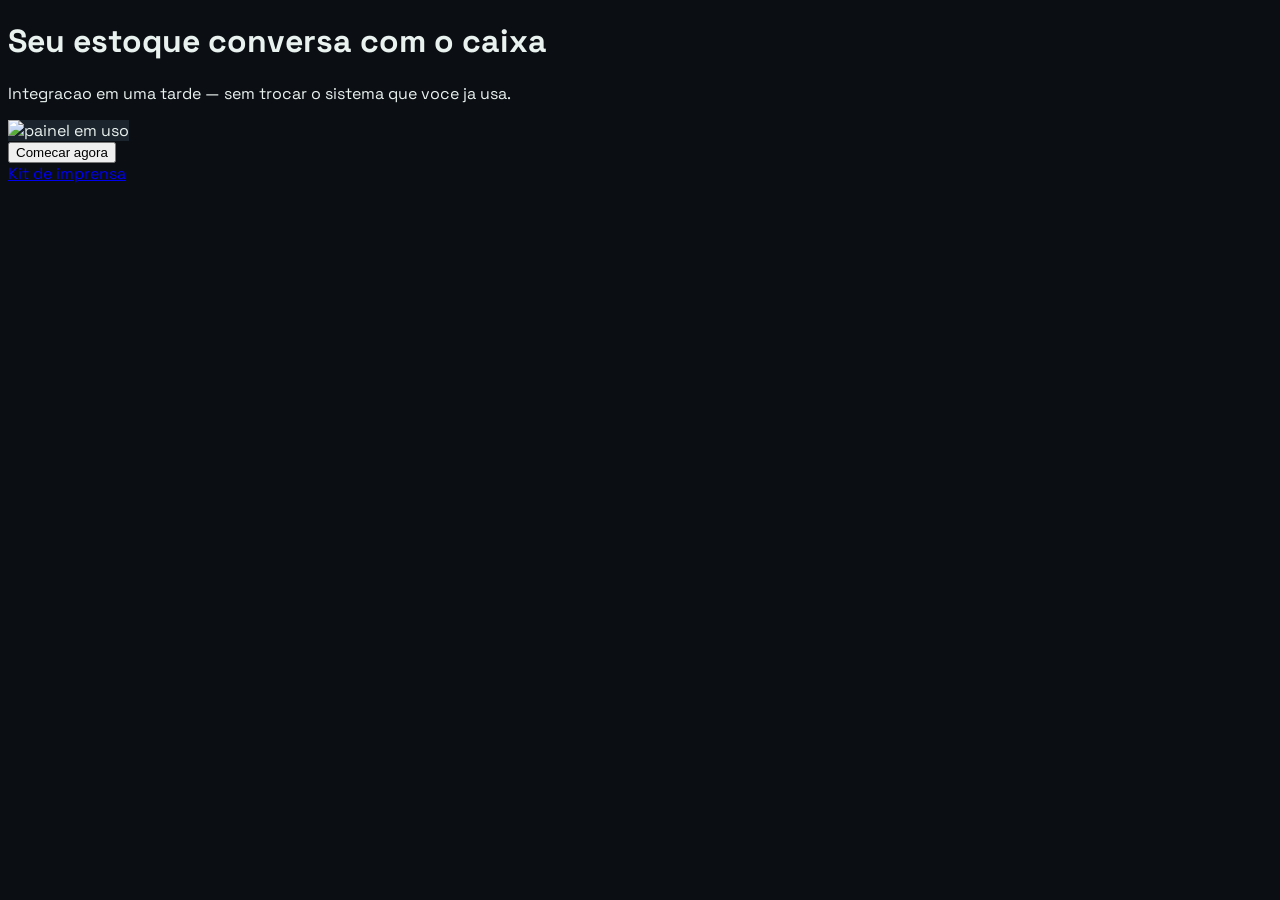
<file: testes/fixtures/canvas-basico/Abertura.dc.html>
<!doctype html>
<html lang="pt-BR">
<head>
  <meta charset="utf-8">
  <link href="https://fonts.googleapis.com/css2?family=Space+Grotesk:wght@500;700&display=swap" rel="stylesheet">
  <style>
    :root{ --cor-fundo:#0b0f14; --cor-realce:#4fd1a5; --cor-texto:#eaf2ef; }
    body{ background:var(--cor-fundo); color:var(--cor-texto); font-family:'Space Grotesk',sans-serif; }
    .placeholder-midia{ background:#1b232c; }
  </style>
</head>
<body>
  <header class="hero">
    <h1>Seu estoque conversa com o caixa</h1>
    <p>Integracao em uma tarde — sem trocar o sistema que voce ja usa.</p>
    <div class="col-arte">
      <img class="placeholder-midia" style="width:1200px;height:675px" alt="painel em uso">
    </div>
    <button>Comecar agora</button>
  </header>
  <nav class="media-nav"><a class="link-media-kit" href="#">Kit de imprensa</a></nav>
</body>
</html>
</file>
